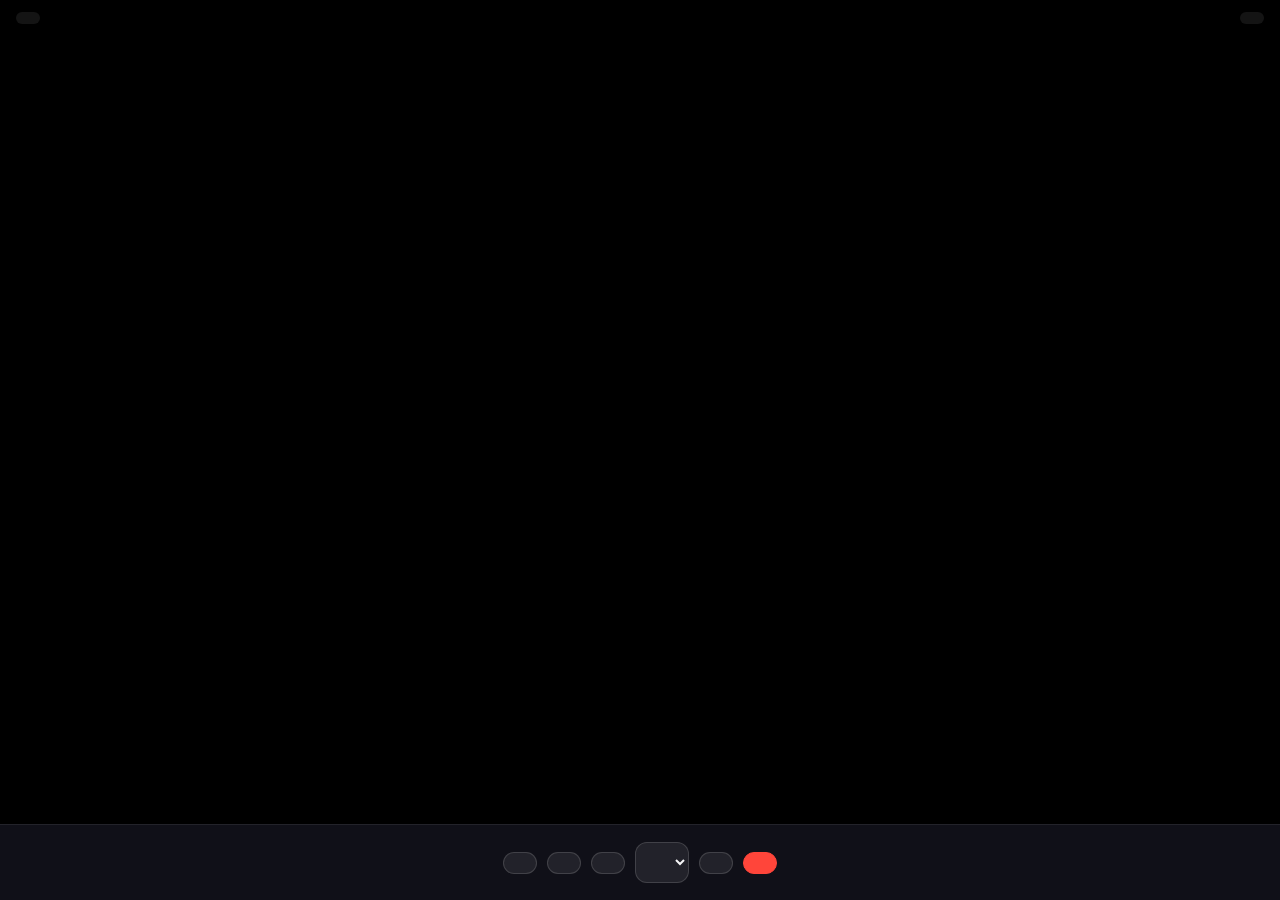
<file: NetworkFolderManager/Assets/call.html>
<!DOCTYPE html>
<html lang="de">
<head>
<meta charset="utf-8">
<title>Call</title>
<meta name="viewport" content="width=device-width,initial-scale=1">
<style>
  :root { color-scheme: dark; --bg:#0A0A0F; --fg:#F5F5F7; --dim:#9A9AA6; --glass:rgba(255,255,255,.08); --acc:#32D74B; --bad:#FF453A; }
  * { box-sizing: border-box; }
  html,body { margin:0; height:100%; background:var(--bg); color:var(--fg); font-family:"Segoe UI Variable","Segoe UI",sans-serif; overflow:hidden; user-select:none; }
  #stage { position:absolute; inset:0 0 76px 0; background:#000; display:flex; align-items:center; justify-content:center; }
  #stage:fullscreen { inset:0; }
  #remote { width:100%; height:100%; object-fit:contain; background:#000; }
  #local { position:absolute; right:16px; bottom:16px; width:240px; max-height:160px; object-fit:contain; background:#111; border-radius:12px;
           border:1px solid rgba(255,255,255,.18); box-shadow:0 6px 24px rgba(0,0,0,.5); transform:scaleX(-1); }
  #local.screen { transform:none; }
  #local.hidden { display:none; }
  #status { position:absolute; left:0; right:0; top:42%; text-align:center; font-size:18px; color:var(--dim); pointer-events:none; }
  #name { position:absolute; left:16px; top:12px; padding:6px 12px; border-radius:10px; background:var(--glass); backdrop-filter:blur(12px); font-weight:600; }
  #stats { position:absolute; right:16px; top:12px; padding:6px 12px; border-radius:10px; background:var(--glass); font:12px Consolas,monospace; color:var(--dim); }
  #bar { position:absolute; left:0; right:0; bottom:0; height:76px; display:flex; gap:10px; align-items:center; justify-content:center; padding:0 16px;
         background:#101018; border-top:1px solid rgba(255,255,255,.08); }
  button, select { font:inherit; color:var(--fg); background:var(--glass); border:1px solid rgba(255,255,255,.14); border-radius:12px; padding:10px 16px; cursor:pointer; }
  button:hover, select:hover { background:rgba(255,255,255,.16); }
  button.on { background:rgba(50,215,75,.22); border-color:rgba(50,215,75,.6); }
  button.off { background:rgba(255,69,58,.22); border-color:rgba(255,69,58,.6); }
  button.hang { background:var(--bad); border-color:var(--bad); font-weight:600; }
  option { background:#16161e; }
</style>
</head>
<body>
<div id="stage">
  <video id="remote" autoplay playsinline></video>
  <video id="local" class="hidden" autoplay playsinline muted></video>
  <div id="status"></div>
  <div id="name"></div>
  <div id="stats"></div>
</div>
<div id="bar">
  <button id="bMic"></button>
  <button id="bCam"></button>
  <button id="bScr"></button>
  <select id="sQ" title=""></select>
  <button id="bFull"></button>
  <button id="bHang" class="hang"></button>
</div>

<script>
'use strict';
const $ = id => document.getElementById(id);
const post = m => window.chrome.webview.postMessage(m);

// Qualitätsstufen. Maximum: 1440p60 (Höhe, Bildrate und Bitrate sind hart begrenzt).
const QUALITY = {
  '1440p60': { h: 1440, w: 2560, fps: 60, kbps: 25000 },
  '1080p60': { h: 1080, w: 1920, fps: 60, kbps: 16000 },
  '1080p30': { h: 1080, w: 1920, fps: 30, kbps: 8000 },
  '720p30':  { h: 720,  w: 1280, fps: 30, kbps: 4000 }
};

let T = {};              // Übersetzungen aus der App
let role = null;         // 'caller' | 'callee'
let pc = null;
let mic = null;          // Audio-Track
let vTrack = null;       // aktuelle Videoquelle
let source = 'none';     // 'none' | 'camera' | 'screen'
let quality = '1440p60';
let audioSender = null, videoSender = null;
let queue = Promise.resolve();
let statsTimer = null;
let ended = false;
let pendingSource = 'none';

const t = (k, d) => T[k] || d || k;

function setStatus(text) { $('status').textContent = text || ''; }

function relabel() {
  const micOn = mic && mic.enabled;
  $('bMic').textContent = micOn ? '🎤 ' + t('mic', 'Mikrofon') : '🔇 ' + t('micOff', 'Stumm');
  $('bMic').className = micOn ? 'on' : 'off';
  $('bCam').textContent = '📷 ' + t('camera', 'Kamera');
  $('bCam').className = source === 'camera' ? 'on' : '';
  $('bScr').textContent = '🖥 ' + (source === 'screen' ? t('stopScreen', 'Teilen beenden') : t('screen', 'Bildschirm teilen'));
  $('bScr').className = source === 'screen' ? 'on' : '';
  $('bFull').textContent = '⛶ ' + t('fullscreen', 'Vollbild');
  $('bHang').textContent = '📞 ' + t('hangup', 'Auflegen');
  $('sQ').title = t('quality', 'Qualität');
}

function buildQualityList() {
  const s = $('sQ'); s.innerHTML = '';
  for (const k of Object.keys(QUALITY)) { const o = document.createElement('option'); o.value = k; o.textContent = k; s.appendChild(o); }
  s.value = quality;
  s.onchange = async () => { quality = s.value; await applyQuality(); };
}

// ---------- Medien ----------
async function getMic() {
  try {
    const s = await navigator.mediaDevices.getUserMedia({ audio: { echoCancellation: true, noiseSuppression: true, autoGainControl: true }, video: false });
    return s.getAudioTracks()[0];
  } catch (e) { post({ evt: 'warn', message: t('noMic', 'Kein Mikrofon verfügbar') + ': ' + e.message }); return null; }
}

async function getVideo(kind) {
  const q = QUALITY[quality];
  const video = { width: { ideal: q.w, max: 2560 }, height: { ideal: q.h, max: 1440 }, frameRate: { ideal: q.fps, max: 60 } };
  if (kind === 'camera') {
    const s = await navigator.mediaDevices.getUserMedia({ audio: false, video });
    const tr = s.getVideoTracks()[0]; tr.contentHint = 'motion'; return tr;
  }
  const s = await navigator.mediaDevices.getDisplayMedia({ audio: false, video });
  const tr = s.getVideoTracks()[0]; tr.contentHint = 'detail';
  tr.addEventListener('ended', () => { if (vTrack === tr) setSource('none'); });
  return tr;
}

async function setSource(kind) {
  if (ended) return;
  let next = null;
  if (kind !== 'none') {
    try { next = await getVideo(kind); }
    catch (e) {
      post({ evt: 'warn', message: (kind === 'camera' ? t('noCam', 'Kamera nicht verfügbar') : t('noScreen', 'Bildschirmfreigabe abgebrochen')) + ': ' + e.message });
      relabel(); return;
    }
  }
  const old = vTrack;
  vTrack = next; source = next ? kind : 'none';
  if (videoSender) await videoSender.replaceTrack(next);
  if (old) old.stop();
  const lv = $('local');
  if (next) { lv.srcObject = new MediaStream([next]); lv.className = kind === 'screen' ? 'screen' : ''; }
  else { lv.srcObject = null; lv.className = 'hidden'; }
  await applyQuality();
  relabel();
}

// Höhe/Bildrate/Bitrate hart auf die gewählte Stufe (max. 1440p60) begrenzen
async function applyQuality() {
  const q = QUALITY[quality];
  if (vTrack) {
    try { await vTrack.applyConstraints({ width: { ideal: q.w, max: 2560 }, height: { ideal: q.h, max: 1440 }, frameRate: { ideal: q.fps, max: 60 } }); } catch (_) {}
  }
  if (!videoSender) return;
  const p = videoSender.getParameters();
  if (!p.encodings || !p.encodings.length) p.encodings = [{}];
  const h = vTrack ? (vTrack.getSettings().height || q.h) : q.h;
  const enc = p.encodings[0];
  enc.maxBitrate = q.kbps * 1000;
  enc.maxFramerate = q.fps;
  enc.scaleResolutionDownBy = Math.max(1, h / q.h);
  enc.priority = 'high'; enc.networkPriority = 'high';
  try { await videoSender.setParameters(p); } catch (e) { console.warn('setParameters', e); }
}

// H.264 (Hardware-Encoder) bevorzugen, dann VP9, AV1, VP8
function preferCodecs(tc) {
  if (!tc.setCodecPreferences || !RTCRtpSender.getCapabilities) return;
  const caps = RTCRtpSender.getCapabilities('video'); if (!caps) return;
  const rank = c => { const m = c.mimeType.toLowerCase();
    return m === 'video/h264' ? 0 : m === 'video/vp9' ? 1 : m === 'video/av1' ? 2 : m === 'video/vp8' ? 3 : 9; };
  const list = caps.codecs.slice().sort((a, b) => rank(a) - rank(b));
  try { tc.setCodecPreferences(list); } catch (_) {}
}

// ---------- Verbindung ----------
function createPc() {
  // Keine STUN/TURN-Server: reine Direktverbindung im lokalen Netzwerk (Peer-to-Peer).
  pc = new RTCPeerConnection({ iceServers: [], bundlePolicy: 'max-bundle' });
  pc.ontrack = ev => {
    const v = $('remote');
    if (ev.streams[0] && v.srcObject !== ev.streams[0]) v.srcObject = ev.streams[0];
  };
  pc.onconnectionstatechange = () => {
    const s = pc.connectionState;
    if (s === 'connected') { setStatus(''); post({ evt: 'state', state: 'connected' }); startStats(); }
    else if (s === 'failed') post({ evt: 'state', state: 'failed' });
    else if (s === 'disconnected') setStatus(t('reconnecting', 'Verbindung wird wiederhergestellt …'));
    else if (s === 'connecting') setStatus(t('connecting', 'Verbinde …'));
  };
}

function gathered() {
  return new Promise(res => {
    if (pc.iceGatheringState === 'complete') return res();
    const done = () => { if (pc.iceGatheringState === 'complete') { pc.removeEventListener('icegatheringstatechange', done); res(); } };
    pc.addEventListener('icegatheringstatechange', done);
    setTimeout(res, 3000); // Host-Kandidaten sind sofort da
  });
}

// Nicht-trickle: Angebot/Antwort enthalten bereits alle Kandidaten → nur ein Signal pro Richtung
async function sendDescription() {
  await gathered();
  post({ evt: 'signal', data: { t: 'sdp', type: pc.localDescription.type, sdp: pc.localDescription.sdp } });
}

async function begin(msg) {
  T = msg.t || {}; role = msg.role; quality = msg.quality || quality;
  $('name').textContent = msg.peerName || '';
  buildQualityList(); relabel();
  setStatus(role === 'caller' ? t('waiting', 'Warte auf Antwort …') : t('connecting', 'Verbinde …'));

  mic = await getMic();
  createPc();

  if (role === 'caller') {
    const a = pc.addTransceiver('audio', { direction: 'sendrecv' });
    const v = pc.addTransceiver('video', { direction: 'sendrecv' });
    preferCodecs(v);
    audioSender = a.sender; videoSender = v.sender;
    if (mic) await audioSender.replaceTrack(mic);
    await setSource(msg.source || 'none');
    await pc.setLocalDescription(await pc.createOffer());
    await sendDescription();
  } else {
    pendingSource = msg.source || 'none';
  }
  relabel();
}

async function onSignal(d) {
  if (!pc || d.t !== 'sdp') return;
  if (d.type === 'offer' && role === 'callee') {
    await pc.setRemoteDescription({ type: 'offer', sdp: d.sdp });
    for (const tc of pc.getTransceivers()) {
      tc.direction = 'sendrecv';
      if (tc.receiver.track.kind === 'audio') { audioSender = tc.sender; if (mic) await tc.sender.replaceTrack(mic); }
      else { videoSender = tc.sender; preferCodecs(tc); }
    }
    await setSource(pendingSource);
    await pc.setLocalDescription(await pc.createAnswer());
    await sendDescription();
  } else if (d.type === 'answer' && role === 'caller') {
    await pc.setRemoteDescription({ type: 'answer', sdp: d.sdp });
  }
}

// ---------- Anzeige der tatsächlich gesendeten/empfangenen Qualität ----------
function startStats() {
  if (statsTimer) return;
  statsTimer = setInterval(async () => {
    if (!pc) return;
    try {
      const rep = await pc.getStats(); let rx = '', tx = '';
      rep.forEach(s => {
        if (s.type === 'inbound-rtp' && s.kind === 'video' && s.frameWidth) rx = '▼ ' + s.frameWidth + '×' + s.frameHeight + '@' + Math.round(s.framesPerSecond || 0);
        if (s.type === 'outbound-rtp' && s.kind === 'video' && s.frameWidth && s.bytesSent) tx = '▲ ' + s.frameWidth + '×' + s.frameHeight + '@' + Math.round(s.framesPerSecond || 0);
      });
      $('stats').textContent = [tx, rx].filter(Boolean).join('   ');
    } catch (_) {}
  }, 1000);
}

function shutdown() {
  if (ended) return; ended = true;
  clearInterval(statsTimer);
  for (const tr of [mic, vTrack]) if (tr) tr.stop();
  if (pc) { try { pc.close(); } catch (_) {} }
  $('remote').srcObject = null; $('local').srcObject = null;
}

// ---------- Bedienung ----------
$('bMic').onclick = () => { if (mic) { mic.enabled = !mic.enabled; relabel(); } };
$('bCam').onclick = () => setSource(source === 'camera' ? 'none' : 'camera');
$('bScr').onclick = () => setSource(source === 'screen' ? 'none' : 'screen');
$('bHang').onclick = () => post({ evt: 'hangup' });
$('bFull').onclick = () => { document.fullscreenElement ? document.exitFullscreen() : $('stage').requestFullscreen(); };
$('remote').ondblclick = () => $('bFull').click();

window.chrome.webview.addEventListener('message', ev => {
  const m = ev.data;
  queue = queue.then(async () => {
    try {
      if (m.cmd === 'start') await begin(m);
      else if (m.cmd === 'signal') await onSignal(m.data);
      else if (m.cmd === 'stop') shutdown();
    } catch (e) { post({ evt: 'error', message: String((e && e.message) || e) }); }
  });
});
post({ evt: 'ready' });
</script>
</body>
</html>
</file>
